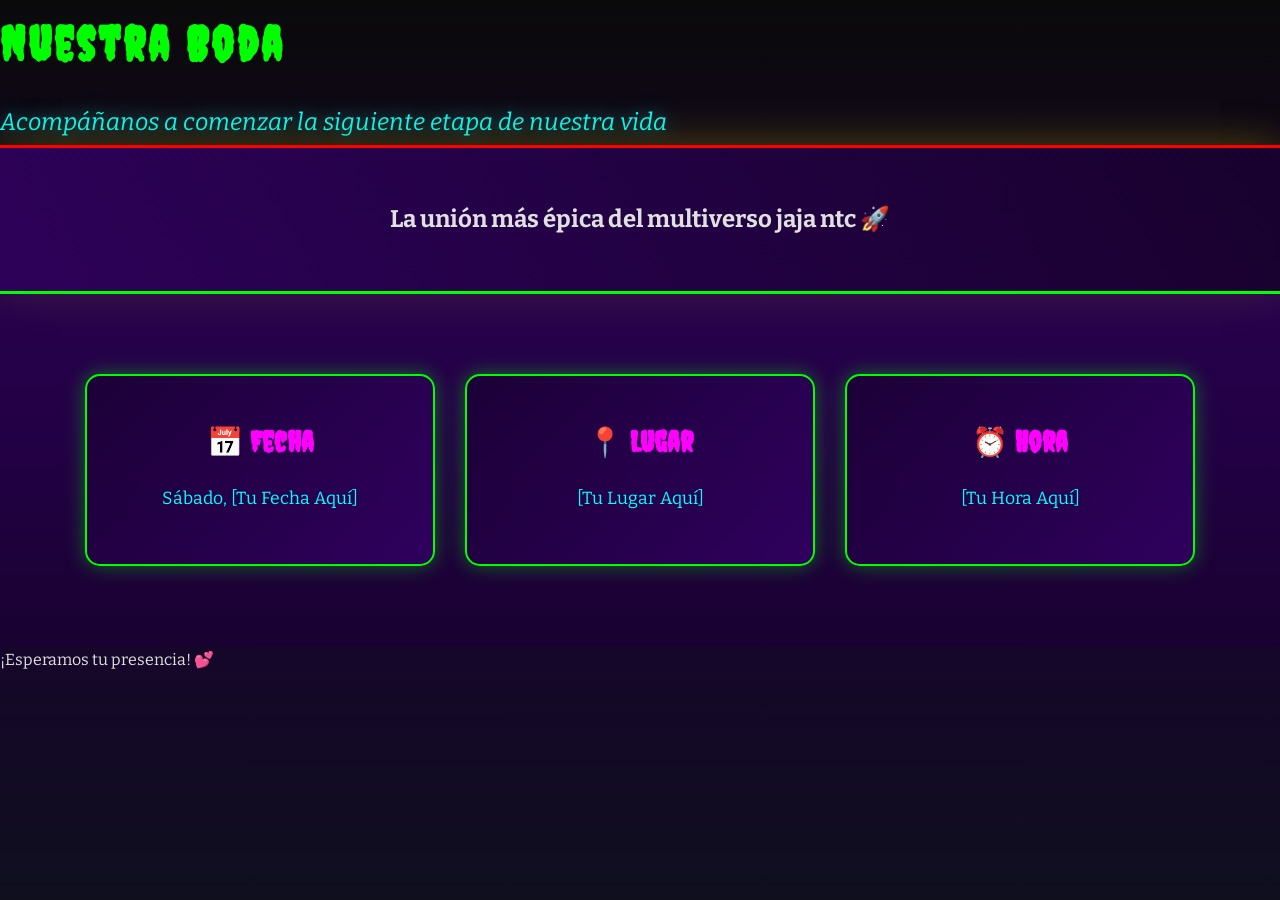
<file: Esquizo/bodorrio.html>
<!DOCTYPE html>
<html lang="es">
<head>
    <meta charset="UTF-8">
    <meta name="viewport" content="width=device-width, initial-scale=1.0">
    <title>Invitación de Boda - Nuestra Historia</title>
    <link rel="stylesheet" href="neon.css">
    <link rel="stylesheet" href="style.css">
    <link rel="stylesheet" href="https://fonts.googleapis.com/css2?family=Lobster&display=swap">
</head>
<body>
    <header>
        <h1 class="titulo-principal">Nuestra Boda</h1>
        <p class="subtitulo">Acompáñanos a comenzar la siguiente etapa de nuestra vida</p>
    </header>

    <nav class="epico">
        <h2><strong>La unión más épica del multiverso jaja ntc 🚀</strong></h2>
    </nav>

    <section class="detalles">
        <div class="detalle-item">
            <h3>📅 Fecha</h3>
            <p>Sábado, [Tu Fecha Aquí]</p>
        </div>
        <div class="detalle-item">
            <h3>📍 Lugar</h3>
            <p>[Tu Lugar Aquí]</p>
        </div>
        <div class="detalle-item">
            <h3>⏰ Hora</h3>
            <p>[Tu Hora Aquí]</p>
        </div>
    </section>

    <footer>
        <p>¡Esperamos tu presencia! 💕</p>
    </footer>
</body>
</html>
</file>
<file: Esquizo/neon.css>
/* Importar la fuente al inicio del archivo CSS */
@import url("https://fonts.googleapis.com/css?family=Sacramento&display=swap");
@import url("https://fonts.googleapis.com/css2?family=Creepster&display=swap");

/* Estilos para el elemento #adorno */
#adorno {
  background: linear-gradient(135deg, #1a0033 0%, #330066 50%, #1a0033 100%);
  font-size: calc(30px + 25vh);
  line-height: calc(20px + 20vh);
  text-shadow: 
    0 0 5px #00ff00,
    0 0 15px #00ff00,
    0 0 20px #00ff00,
    0 0 40px #ff0000,
    0 0 60px #ff0000,
    0 0 10px #00ffff,
    0 0 98px #ff0000,
    0 0 150px #00ff00;
  color: #00ff00;
  font-family: "Sacramento", "Creepster", cursive;
  text-align: center;
  animation: blink 12s infinite, glow 3s ease-in-out infinite;
  -webkit-animation: blink 12s infinite, glow 3s ease-in-out infinite;
  filter: drop-shadow(0 0 20px #00ff00);
}

/* Keyframes para la animación de parpadeo */
@-webkit-keyframes blink {
  20%, 24%, 55% {
    color: #1a0033;
    text-shadow: none;
    filter: drop-shadow(0 0 0px #00ff00);
  }

  0%, 19%, 21%, 23%, 25%, 54%, 56%, 100% {
    text-shadow: 
      0 0 5px #00ff00,
      0 0 15px #00ff00,
      0 0 20px #00ff00,
      0 0 40px #ff0000,
      0 0 60px #ff0000,
      0 0 10px #00ffff,
      0 0 98px #ff0000,
      0 0 150px #00ff00;
    color: #00ff00;
    filter: drop-shadow(0 0 20px #00ff00);
  }
}

@keyframes blink {
  20%, 24%, 55% {
    color: #1a0033;
    text-shadow: none;
    filter: drop-shadow(0 0 0px #00ff00);
  }

  0%, 19%, 21%, 23%, 25%, 54%, 56%, 100% {
    text-shadow: 
      0 0 5px #00ff00,
      0 0 15px #00ff00,
      0 0 20px #00ff00,
      0 0 40px #ff0000,
      0 0 60px #ff0000,
      0 0 10px #00ffff,
      0 0 98px #ff0000,
      0 0 150px #00ff00;
    color: #00ff00;
    filter: drop-shadow(0 0 20px #00ff00);
  }
}

@keyframes glow {
  0%, 100% {
    filter: drop-shadow(0 0 20px #00ff00) drop-shadow(0 0 30px #ff0000);
  }
  50% {
    filter: drop-shadow(0 0 40px #00ff00) drop-shadow(0 0 50px #ff0000) drop-shadow(0 0 20px #00ffff);
  }
}
</file>
<file: Esquizo/style.css>
@import url("https://fonts.googleapis.com/css2?family=Creepster&family=Bitter:wght@400;700&display=swap");

#entry-overlay {
    position: fixed;
    top: 0;
    left: 0;
    width: 100%;
    height: 100%;
    background: radial-gradient(ellipse at center, #1a0000 0%, #0a0a0a 50%, #000 100%);
    z-index: 10000;
    display: flex;
    align-items: center;
    justify-content: center;
    transition: opacity 0.8s ease, visibility 0.8s ease;
}

#entry-overlay.hidden {
    opacity: 0;
    visibility: hidden;
    pointer-events: none;
}

.entry-content {
    text-align: center;
    padding: 40px;
    max-width: 600px;
    position: relative;
}

.entry-title {
    font-family: "Creepster", cursive;
    font-size: clamp(2.5rem, 8vw, 4.5rem);
    color: #ff3300;
    text-shadow: 
        0 0 20px #ff3300,
        0 0 40px #ff6600,
        0 0 80px #ff0000,
        0 0 120px #ff8800;
    margin-bottom: 20px;
    animation: titlePulse 2s ease-in-out infinite;
}

@keyframes titlePulse {
    0%, 100% { transform: scale(1); }
    50% { transform: scale(1.02); }
}

.entry-subtitle {
    font-size: clamp(1rem, 3vw, 1.4rem);
    color: #ffa500;
    text-shadow: 0 0 10px rgba(255, 165, 0, 0.5);
    margin-bottom: 40px;
    line-height: 1.6;
}

.entry-fire {
    width: 150px;
    height: 150px;
    margin: 0 auto 40px;
    background: radial-gradient(circle at 50% 70%, #ff6600 0%, #ff3300 30%, #ff0000 50%, transparent 70%);
    border-radius: 50%;
    animation: fireGlow 1.5s ease-in-out infinite alternate;
    filter: blur(2px);
}

@keyframes fireGlow {
    0% { transform: scale(1); opacity: 0.8; }
    100% { transform: scale(1.2); opacity: 1; }
}

.entry-btn {
    background: linear-gradient(135deg, #ff3300 0%, #ff6600 50%, #ff3300 100%);
    background-size: 200% 100%;
    color: white;
    border: none;
    padding: 18px 45px;
    font-size: 1.3rem;
    font-family: "Creepster", cursive;
    letter-spacing: 3px;
    border-radius: 50px;
    cursor: pointer;
    display: inline-flex;
    align-items: center;
    gap: 12px;
    transition: all 0.4s cubic-bezier(0.175, 0.885, 0.32, 1.275);
    box-shadow: 
        0 0 30px rgba(255, 100, 0, 0.6),
        0 0 60px rgba(255, 50, 0, 0.4);
    animation: btnPulse 2s ease-in-out infinite;
}

@keyframes btnPulse {
    0%, 100% { box-shadow: 0 0 30px rgba(255, 100, 0, 0.6), 0 0 60px rgba(255, 50, 0, 0.4); }
    50% { box-shadow: 0 0 50px rgba(255, 100, 0, 0.8), 0 0 100px rgba(255, 50, 0, 0.6); }
}

.entry-btn:hover {
    transform: scale(1.08);
    background-position: 100% 0;
}

.entry-btn:active {
    transform: scale(0.98);
}

.btn-icon {
    width: 24px;
    height: 24px;
    transition: transform 0.3s ease;
}

.entry-btn:hover .btn-icon {
    transform: translateX(5px);
}

.entry-music-hint {
    margin-top: 30px;
    font-size: 0.9rem;
    color: #888;
    display: flex;
    align-items: center;
    justify-content: center;
    gap: 8px;
}

@media (max-width: 600px) {
    .entry-content {
        padding: 30px 20px;
    }
    
    .entry-btn {
        padding: 15px 35px;
        font-size: 1.1rem;
    }
}

* {
    margin: 0;
    padding: 0;
    box-sizing: border-box;
}

html {
    scroll-behavior: smooth;
}

body {
    font-family: "Bitter", serif;
    background: linear-gradient(180deg, #0a0a0a 0%, #1a0033 50%, #0f0f1e 100%);
    background-attachment: fixed;
    color: #e0e0e0;
    line-height: 1.8;
    position: relative;
    overflow-x: hidden;
}

.particles {
    position: fixed;
    top: 0;
    left: 0;
    width: 100%;
    height: 100%;
    pointer-events: none;
    z-index: -1;
    overflow: hidden;
}

.particle {
    position: absolute;
    border-radius: 50%;
    animation: spark-rise linear infinite;
    opacity: 0.9;
}

.particle.red { background: radial-gradient(circle, #ff3300, #ff6600); }
.particle.orange { background: radial-gradient(circle, #ff8800, #ffaa00); }
.particle.yellow { background: radial-gradient(circle, #ffdd00, #ffee66); }
.particle.white { background: radial-gradient(circle, #ffffff, #ffeecc); }

@keyframes spark-rise {
    0% {
        transform: translateY(0) translateX(0) scale(1);
        opacity: 0;
    }
    10% {
        opacity: 1;
    }
    90% {
        opacity: 1;
    }
    100% {
        transform: translateY(-100vh) translateX(var(--drift)) scale(0.3);
        opacity: 0;
    }
}

.header-epico {
    text-align: center;
    padding: 80px 20px;
    background: transparent;
    border-bottom: 3px solid #00ff00;
    box-shadow: 
        0 0 30px rgba(0, 255, 0, 0.3),
        0 0 60px rgba(255, 0, 0, 0.2),
        inset 0 0 30px rgba(0, 255, 0, 0.1);
    position: relative;
    z-index: 2;
}

.header-content {
    position: relative;
    z-index: 2;
}

.titulo-principal {
    font-family: "Creepster", cursive;
    font-size: clamp(2rem, 6vw, 3rem);
    font-weight: bold;
    margin-bottom: 15px;
    color: #00ff00;
    letter-spacing: 3px;
    animation: titleGlow 2s ease-in-out infinite, float 3s ease-in-out infinite;
}

@keyframes titleGlow {
    0%, 100% { text-shadow: 0 0 10px #00ff00, 0 0 20px #00ff00; }
    50% { text-shadow: 0 0 20px #00ff00, 0 0 40px #00ff00, 0 0 60px #00ff00; }
}

@keyframes float {
    0%, 100% { transform: translateY(0); }
    50% { transform: translateY(-10px); }
}

.subtitulo {
    font-size: clamp(1.1rem, 3vw, 1.5rem);
    font-style: italic;
    color: #00ffff;
    text-shadow: 0 0 20px rgba(0, 255, 255, 0.6);
    animation: fadeInUp 1.5s ease;
}

@keyframes fadeInUp {
    from { opacity: 0; transform: translateY(20px); }
    to { opacity: 1; transform: translateY(0); }
}

.animated-line {
    height: 3px;
    width: 200px;
    background: linear-gradient(90deg, transparent, #ff00ff, transparent);
    margin: 30px auto 0;
    animation: lineGrow 2s ease-in-out infinite;
}

@keyframes lineGrow {
    0%, 100% { width: 100px; }
    50% { width: 250px; }
}

.neon-section {
    background: linear-gradient(135deg, #1a0033 0%, #330066 50%, #1a0033 100%);
    padding: 60px 20px;
    position: relative;
    z-index: 2;
}

.neon-glow {
    position: absolute;
    top: 50%;
    left: 50%;
    transform: translate(-50%, -50%);
    width: 300px;
    height: 300px;
    background: radial-gradient(circle, rgba(0, 255, 0, 0.2), transparent);
    filter: blur(40px);
    animation: glowPulse 3s ease-in-out infinite;
}

@keyframes glowPulse {
    0%, 100% { transform: translate(-50%, -50%) scale(1); }
    50% { transform: translate(-50%, -50%) scale(1.3); }
}

.neon-text {
    font-family: "Creepster", cursive;
    font-size: clamp(2rem, 6vw, 4rem);
    color: #00ff00;
    text-shadow: 
        0 0 10px #00ff00,
        0 0 20px #00ff00,
        0 0 40px #ff0000,
        0 0 80px #00ffff,
        0 0 150px #ff00ff;
    animation: neonFlicker 0.15s infinite;
}

@keyframes neonFlicker {
    0%, 18%, 22%, 25%, 54%, 56%, 100% { text-shadow: 
        0 0 10px #00ff00,
        0 0 20px #00ff00,
        0 0 40px #ff0000,
        0 0 80px #00ffff,
        0 0 150px #ff00ff;
    }
    20%, 24%, 55% { text-shadow: none; }
}

.epico {
    text-align: center;
    padding: 50px 20px;
    background: linear-gradient(90deg, rgba(51, 0, 102, 0.8), rgba(26, 0, 51, 0.8));
    border-top: 3px solid #ff0000;
    border-bottom: 3px solid #00ff00;
    box-shadow: 
        0 0 40px rgba(255, 0, 0, 0.3),
        0 0 40px rgba(0, 255, 0, 0.3);
    position: relative;
    z-index: 2;
}

.epico-background {
    position: absolute;
    top: 0;
    left: 0;
    width: 100%;
    height: 100%;
    background: 
        linear-gradient(45deg, transparent 30%, rgba(255, 0, 0, 0.1) 50%, transparent 70%),
        linear-gradient(-45deg, transparent 30%, rgba(0, 255, 255, 0.1) 50%, transparent 70%);
    background-size: 200% 200%;
    animation: epicShift 3s ease-in-out infinite;
    pointer-events: none;
}

@keyframes epicShift {
    0%, 100% { background-position: 0% 0%; }
    50% { background-position: 100% 100%; }
}

.epic-title {
    font-family: "Creepster", cursive;
    font-size: clamp(1.5rem, 4vw, 2.5rem);
    color: #ff00ff;
    text-shadow: 
        0 0 20px #ff00ff,
        0 0 40px #ff0000,
        0 0 60px #00ff00;
    animation: epicPulse 1.5s ease-in-out infinite;
}

@keyframes epicPulse {
    0%, 100% { transform: scale(1); }
    50% { transform: scale(1.03); }
}

.epic-subtitle {
    font-size: clamp(1rem, 2.5vw, 1.3rem);
    color: #00ffff;
    text-shadow: 0 0 15px rgba(0, 255, 255, 0.7);
}

.detalles {
    display: flex;
    justify-content: center;
    flex-wrap: wrap;
    padding: 80px 20px;
    background: linear-gradient(180deg, rgba(51, 0, 102, 0.6), rgba(26, 0, 51, 0.8));
    position: relative;
    z-index: 2;
    gap: 30px;
}

.detalle-item {
    text-align: center;
    flex: 1;
    min-width: 280px;
    max-width: 350px;
    padding: 40px 30px;
    background: linear-gradient(135deg, rgba(26, 0, 51, 0.8), rgba(51, 0, 102, 0.8));
    border: 2px solid #00ff00;
    border-radius: 15px;
    box-shadow: 0 0 20px rgba(0, 255, 0, 0.4);
    transition: all 0.4s cubic-bezier(0.175, 0.885, 0.32, 1.275);
    position: relative;
    overflow: hidden;
}

.detalle-item::before {
    content: '';
    position: absolute;
    top: -50%;
    left: -50%;
    width: 200%;
    height: 200%;
    background: radial-gradient(circle, rgba(0, 255, 0, 0.3), transparent);
    opacity: 0;
    transition: opacity 0.4s ease;
}

.detalle-item:hover {
    transform: translateY(-15px) scale(1.05);
    box-shadow: 
        0 0 50px rgba(0, 255, 0, 0.6),
        0 0 30px rgba(255, 0, 0, 0.4);
    border-color: #ff00ff;
}

.detalle-item:hover::before {
    opacity: 1;
}

.detalle-item h3 {
    font-family: "Creepster", cursive;
    font-size: clamp(1.4rem, 4vw, 1.8rem);
    color: #ff00ff;
    margin-bottom: 15px;
}

.detalle-item p {
    font-size: 1.1rem;
    color: #00ffff;
    margin: 10px 0;
}

.small-text {
    font-size: 0.9rem;
    color: #ffa500;
    font-style: italic;
}

.padrinos-section {
    padding: 80px 20px;
    background: linear-gradient(135deg, rgba(51, 0, 102, 0.4), rgba(26, 0, 51, 0.6));
    position: relative;
    z-index: 2;
    text-align: center;
}

.padrinos-header {
    margin-bottom: 60px;
}

.padrinos-title {
    font-family: "Creepster", cursive;
    font-size: clamp(2rem, 5vw, 2.8rem);
    color: #00ff00;
    text-shadow: 0 0 20px #00ff00, 0 0 40px #ff0000;
}

.padrinos-subtitle {
    font-size: 1.1rem;
    color: #00ffff;
}

.padrinos-container {
    display: grid;
    grid-template-columns: repeat(auto-fit, minmax(250px, 1fr));
    gap: 40px;
    max-width: 900px;
    margin: 0 auto;
}

.padrino-card {
    padding: 40px 30px;
    background: linear-gradient(135deg, rgba(26, 0, 51, 0.7), rgba(51, 0, 102, 0.7));
    border: 2px solid #ff00ff;
    border-radius: 15px;
    transition: all 0.4s ease;
}

.padrino-card:hover {
    transform: translateY(-20px);
    box-shadow: 0 0 40px rgba(255, 0, 255, 0.6);
    border-color: #00ff00;
}

.padrino-icon {
    font-size: 4rem;
    margin-bottom: 15px;
    display: inline-block;
    animation: bounce 2s ease-in-out infinite;
}

@keyframes bounce {
    0%, 100% { transform: translateY(0); }
    50% { transform: translateY(-20px); }
}

.padrino-card h4 {
    font-family: "Creepster", cursive;
    font-size: 1.4rem;
    color: #ff00ff;
    margin-bottom: 10px;
}

.padrino-card p {
    font-size: 1rem;
    color: #00ffff;
}

.moments-section {
    padding: 80px 20px;
    background: linear-gradient(180deg, rgba(51, 0, 102, 0.6), rgba(26, 0, 51, 0.8));
    position: relative;
    z-index: 2;
    text-align: center;
}

.moments-title {
    font-family: "Creepster", cursive;
    font-size: clamp(2rem, 5vw, 2.8rem);
    color: #00ff00;
    text-shadow: 0 0 20px #00ff00, 0 0 40px #ff0000;
    margin-bottom: 60px;
}

.moments-grid {
    display: flex;
    justify-content: center;
    align-items: center;
    position: relative;
    max-width: 600px;
    margin: 0 auto;
}

.moment-card {
    display: none;
    position: relative;
    overflow: hidden;
    border-radius: 20px;
    background: linear-gradient(135deg, rgba(26, 0, 51, 0.9), rgba(51, 0, 102, 0.9));
    border: 4px solid transparent;
    box-shadow: 0 0 30px rgba(255, 100, 0, 0.4);
    transition: all 0.5s ease;
    width: 100%;
    max-width: 650px;
    min-height: 500px;
    margin: 0 auto;
}

.moment-card.active {
    display: block;
}

.moment-card img {
    width: 100%;
    height: 100%;
    object-fit: cover;
    border-radius: 16px;
    transition: transform 0.5s ease, filter 0.5s ease;
}

.moment-card:hover {
    border-image: linear-gradient(45deg, #ff6600, #ff0000, #ffaa00) 1;
    box-shadow: 0 0 60px rgba(255, 100, 0, 0.7), 0 0 120px rgba(255, 50, 0, 0.5);
    transform: translateY(-15px) scale(1.03);
}

.moment-card:hover img {
    transform: scale(1.08);
    filter: brightness(1.2) saturate(1.3);
}

.moment-overlay {
    position: absolute;
    bottom: 0;
    left: 0;
    right: 0;
    background: linear-gradient(to top, rgba(0, 0, 0, 0.9), transparent);
    color: white;
    padding: 20px;
    text-align: center;
    border-radius: 0 0 12px 12px;
}

.moment-overlay h4 {
    font-family: "Creepster", cursive;
    font-size: 1.5rem;
    color: #ff00ff;
    margin-bottom: 10px;
}

.moment-overlay p {
    font-size: 1rem;
    color: #00ffff;
}

.carousel-controls {
    text-align: center;
    margin-bottom: 20px;
}

.carousel-btn {
    background: linear-gradient(135deg, #00ff00, #ff0000);
    color: white;
    border: none;
    padding: 10px 20px;
    margin: 0 10px;
    border-radius: 5px;
    cursor: pointer;
    font-size: 1rem;
    transition: all 0.3s ease;
}

.carousel-btn:hover {
    transform: scale(1.1);
    box-shadow: 0 0 20px rgba(0, 255, 0, 0.5);
}

.dresscode-section {
    padding: 60px 20px;
    background: linear-gradient(135deg, rgba(51, 0, 102, 0.5), rgba(26, 0, 51, 0.7));
    border: 2px dashed #ff00ff;
    margin: 40px 20px;
    border-radius: 10px;
    position: relative;
    z-index: 2;
    text-align: center;
}

.dresscode-section h3 {
    font-family: "Creepster", cursive;
    font-size: clamp(1.5rem, 4vw, 2.2rem);
    color: #ff00ff;
    margin-bottom: 30px;
}

.dresscode-content p {
    font-size: 1.1rem;
    color: #00ffff;
    margin: 15px 0;
}

.dresscode-content p strong {
    color: #ff00ff;
}

.rsvp-section {
    padding: 60px 20px;
    background: linear-gradient(135deg, rgba(26, 0, 51, 0.8), rgba(51, 0, 102, 0.8));
    border: 2px solid #00ff00;
    margin: 40px 20px;
    border-radius: 10px;
    position: relative;
    z-index: 2;
    text-align: center;
    max-width: 600px;
    margin-left: auto;
    margin-right: auto;
}

.rsvp-section h3 {
    font-family: "Creepster", cursive;
    font-size: clamp(1.5rem, 4vw, 2.2rem);
    color: #00ff00;
    margin-bottom: 30px;
}

.rsvp-form {
    display: flex;
    flex-direction: column;
    gap: 20px;
    max-width: 400px;
    margin: 0 auto;
}

.form-group {
    text-align: left;
}

.form-group label {
    display: block;
    font-size: 1rem;
    color: #00ffff;
    margin-bottom: 8px;
}

.form-group input,
.form-group select,
.form-group textarea {
    width: 100%;
    padding: 12px 16px;
    background: rgba(0, 0, 0, 0.5);
    border: 2px solid #ff00ff;
    border-radius: 8px;
    color: #e0e0e0;
    font-size: 1rem;
    font-family: inherit;
    transition: all 0.3s ease;
}

.form-group input:focus,
.form-group select:focus,
.form-group textarea:focus {
    outline: none;
    border-color: #00ff00;
    box-shadow: 0 0 15px rgba(0, 255, 0, 0.3);
}

.form-group textarea {
    min-height: 100px;
    resize: vertical;
}

.rsvp-btn {
    background: linear-gradient(135deg, #ff00ff, #00ff00);
    color: white;
    border: none;
    padding: 15px 30px;
    border-radius: 8px;
    cursor: pointer;
    font-size: 1.1rem;
    font-family: "Creepster", cursive;
    letter-spacing: 2px;
    transition: all 0.3s ease;
}

.rsvp-btn:hover {
    transform: scale(1.05);
    box-shadow: 0 0 30px rgba(255, 0, 255, 0.5);
}

.rsvp-message {
    margin-top: 20px;
    padding: 15px;
    border-radius: 8px;
    display: none;
}

.rsvp-message.success {
    display: block;
    background: rgba(0, 255, 0, 0.2);
    border: 1px solid #00ff00;
    color: #00ff00;
}

.footer-epico {
    text-align: center;
    padding: 60px 20px;
    background: linear-gradient(135deg, #1a0033 0%, #330066 50%, #1a0033 100%);
    border-top: 3px solid #00ff00;
    box-shadow: 0 0 30px rgba(0, 255, 0, 0.3);
    position: relative;
    z-index: 2;
}

.footer-glow {
    position: absolute;
    top: 0;
    left: 50%;
    transform: translateX(-50%);
    width: 400px;
    height: 200px;
    background: radial-gradient(circle, rgba(0, 255, 0, 0.1), transparent);
    filter: blur(50px);
    animation: footerGlow 3s ease-in-out infinite;
}

@keyframes footerGlow {
    0%, 100% { opacity: 0.5; }
    50% { opacity: 1; }
}

.footer-quote {
    font-family: "Creepster", cursive;
    font-size: clamp(1.4rem, 4vw, 1.8rem);
    color: #00ff00;
    text-shadow: 0 0 20px #00ff00, 0 0 40px #ff0000;
    margin-bottom: 20px;
}

.footer-citation {
    font-size: 1.1rem;
    color: #ff00ff;
    margin-bottom: 30px;
    font-style: italic;
}

.footer-separator {
    height: 2px;
    width: 200px;
    background: linear-gradient(90deg, transparent, #00ffff, transparent);
    margin: 30px auto;
}

.footer-contact {
    font-size: 1rem;
    color: #00ffff;
}

.glitch {
    position: relative;
    display: inline-block;
}

.glitch:hover::before,
.glitch:hover::after {
    content: attr(data-text);
    position: absolute;
    left: 0;
    top: 0;
    width: 100%;
    height: 100%;
}

.glitch:hover::before {
    animation: glitch-anim 0.3s infinite;
    color: #ff00ff;
    z-index: -1;
    text-shadow: -2px 0 #ff00ff;
    clip-path: polygon(0 0, 100% 0, 100% 33%, 0 33%);
}

.glitch:hover::after {
    animation: glitch-anim 0.3s reverse infinite;
    color: #00ffff;
    z-index: -2;
    text-shadow: 2px 0 #00ffff;
    clip-path: polygon(0 67%, 100% 67%, 100% 100%, 0 100%);
}

@keyframes glitch-anim {
    0% { clip-path: polygon(0 0, 100% 0, 100% 33%, 0 33%); }
    20% { clip-path: polygon(0 33%, 100% 33%, 100% 67%, 0 67%); }
    100% { clip-path: polygon(0 67%, 100% 67%, 100% 100%, 0 100%); }
}

.scroll-animation,
.fade-in-section {
    opacity: 0;
    transform: translateY(30px);
    transition: all 0.8s cubic-bezier(0.34, 1.56, 0.64, 1);
}

.scroll-animation.visible,
.fade-in-section.visible {
    opacity: 1;
    transform: translateY(0);
}

.main-nav {
    position: sticky;
    top: 0;
    z-index: 999;
    background: rgba(0, 0, 0, 0.9);
    border-bottom: 1px solid rgba(0, 255, 0, 0.5);
    backdrop-filter: blur(10px);
}

.main-nav ul {
    display: flex;
    justify-content: center;
    gap: 12px;
    padding: 12px 16px;
    list-style: none;
    flex-wrap: wrap;
}

.main-nav a {
    color: #fff;
    text-decoration: none;
    padding: 8px 16px;
    font-weight: 600;
    border-radius: 5px;
    transition: all 0.2s ease;
}

.main-nav a:hover {
    color: #00ff00;
    background: rgba(0, 255, 0, 0.1);
}

.back-to-top {
    position: fixed;
    right: 18px;
    bottom: 18px;
    width: 44px;
    height: 44px;
    border-radius: 50%;
    border: none;
    background: linear-gradient(135deg, #00ff00, #ff00ff);
    color: #fff;
    font-size: 1rem;
    cursor: pointer;
    box-shadow: 0 0 16px rgba(0, 255, 255, 0.3);
    z-index: 1000;
    opacity: 0;
    visibility: hidden;
    transition: all 0.3s ease;
}

.back-to-top.visible {
    opacity: 1;
    visibility: visible;
}

.countdown {
    margin-top: 18px;
    font-weight: bold;
    color: #e8ff00;
    text-shadow: 0 0 8px rgba(255, 0, 255, 0.8);
}

.countdown-wrapper {
    display: flex;
    flex-direction: column;
    align-items: center;
    gap: 10px;
}

.countdown-label {
    font-size: 0.9rem;
    color: #ff6600;
    text-transform: uppercase;
    letter-spacing: 2px;
    text-shadow: 0 0 10px rgba(255, 100, 0, 0.5);
}

.countdown-numbers {
    display: flex;
    align-items: center;
    gap: 8px;
    font-family: "Bitter", serif;
}

.countdown-unit {
    display: flex;
    flex-direction: column;
    align-items: center;
    background: rgba(0, 0, 0, 0.6);
    padding: 8px 14px;
    border-radius: 10px;
    border: 2px solid rgba(255, 100, 0, 0.5);
    min-width: 55px;
    transition: all 0.3s ease;
}

.countdown-unit:hover {
    border-color: #ff6600;
    transform: scale(1.1);
    box-shadow: 0 0 20px rgba(255, 100, 0, 0.4);
}

.countdown-unit strong {
    font-size: 1.5rem;
    color: #ffdd00;
    text-shadow: 0 0 10px rgba(255, 220, 0, 0.8);
    font-family: "Creepster", cursive;
}

.countdown-unit small {
    font-size: 0.65rem;
    color: #ffa500;
    text-transform: uppercase;
    letter-spacing: 1px;
}

.countdown-sep {
    font-size: 1.5rem;
    color: #ff6600;
    text-shadow: 0 0 15px rgba(255, 100, 0, 0.8);
    animation: sepPulse 1s ease-in-out infinite;
}

@keyframes sepPulse {
    0%, 100% { opacity: 1; }
    50% { opacity: 0.3; }
}

.countdown-active {
    font-family: "Creepster", cursive;
    font-size: 1.5rem;
    color: #ff3300;
    text-shadow: 0 0 20px #ff3300, 0 0 40px #ff6600;
    animation: activePulse 0.5s ease-in-out infinite;
}

@keyframes activePulse {
    0%, 100% { transform: scale(1); }
    50% { transform: scale(1.1); }
}

.music-btn {
    background: linear-gradient(135deg, #1a1a2e, #16213e);
    color: #e0e0e0;
    border: 2px solid #ff00ff;
    padding: 12px 24px;
    border-radius: 50px;
    cursor: pointer;
    font-size: 0.95rem;
    font-weight: 600;
    letter-spacing: 1px;
    transition: all 0.4s cubic-bezier(0.175, 0.885, 0.32, 1.275);
    margin-top: 20px;
    position: relative;
    overflow: hidden;
}

.music-btn::before {
    content: '';
    position: absolute;
    top: 50%;
    left: 50%;
    width: 0;
    height: 0;
    background: radial-gradient(circle, rgba(255, 0, 255, 0.3), transparent);
    transform: translate(-50%, -50%);
    transition: width 0.6s ease, height 0.6s ease;
    border-radius: 50%;
}

.music-btn:hover::before {
    width: 300px;
    height: 300px;
}

.music-btn:hover {
    transform: scale(1.05);
    border-color: #00ff00;
    box-shadow: 0 0 25px rgba(255, 0, 255, 0.5);
}

.music-btn.playing {
    border-color: #00ff00;
    box-shadow: 0 0 20px rgba(0, 255, 0, 0.4);
    animation: musicPulse 2s ease-in-out infinite;
}

.music-btn.playing::after {
    content: '';
    position: absolute;
    top: -2px;
    left: -2px;
    right: -2px;
    bottom: -2px;
    border-radius: 50px;
    background: linear-gradient(90deg, #00ff00, #ff00ff, #00ffff, #ff00ff, #00ff00);
    background-size: 300% 100%;
    z-index: -1;
    animation: gradientMove 3s linear infinite;
}

@keyframes musicPulse {
    0%, 100% { box-shadow: 0 0 20px rgba(0, 255, 0, 0.4); }
    50% { box-shadow: 0 0 35px rgba(0, 255, 0, 0.6); }
}

@keyframes gradientMove {
    0% { background-position: 0% 50%; }
    100% { background-position: 300% 50%; }
}

.music-btn:active {
    transform: scale(0.95);
}

.imagen-boda {
    max-width: 65%;
    height: auto;
    display: block;
    margin: 30px auto;
    border-radius: 20px;
    box-shadow: 
        0 0 30px rgba(255, 80, 0, 0.9),
        0 0 60px rgba(255, 150, 0, 0.7),
        0 0 90px rgba(255, 50, 0, 0.5);
    filter: brightness(1.15) contrast(1.2);
    transition: all 0.4s ease;
}

.imagen-boda:hover {
    box-shadow: 
        0 0 40px rgba(255, 100, 0, 1),
        0 0 80px rgba(255, 180, 0, 0.8),
        0 0 120px rgba(255, 60, 0, 0.7);
    transform: scale(1.03);
}

@media (max-width: 768px) {
    .imagen-boda {
        max-width: 90%;
    }
    
    .main-nav ul {
        gap: 8px;
        padding: 8px;
    }
    
    .back-to-top {
        width: 40px;
        height: 40px;
        right: 14px;
        bottom: 14px;
    }
    
    .countdown {
        font-size: 0.9rem;
    }
    
    .moments-grid {
        max-width: 100%;
    }
    
    .moment-card {
        max-width: 90%;
        min-height: 350px;
    }
}

@media (max-width: 480px) {
    .titulo-principal {
        font-size: 1.5rem;
        letter-spacing: 1px;
    }
    
    .padrino-icon {
        font-size: 2.5rem;
    }
    
    .detalle-item {
        min-width: 100%;
    }
    
    .dresscode-section,
    .rsvp-section {
        margin: 20px 10px;
    }
}

/* ==================== RSVP SECTION ==================== */
.rsvp-section {
    position: relative;
    padding: 80px 20px;
    background: linear-gradient(180deg, rgba(51, 0, 102, 0.6), rgba(26, 0, 51, 0.8));
    overflow: hidden;
}

.rsvp-section h3 {
    font-family: "Creepster", cursive;
    font-size: clamp(1.5rem, 4vw, 2.2rem);
    color: #ff6600;
    text-shadow: 0 0 20px rgba(255, 100, 0, 0.8), 0 0 40px rgba(255, 50, 0, 0.5);
    margin-bottom: 30px;
    text-align: center;
    position: relative;
}

.rsvp-section h3::before,
.rsvp-section h3::after {
    content: '🔥';
    position: absolute;
    top: 50%;
    transform: translateY(-50%);
    font-size: 1.5rem;
    animation: flameFloat 2s ease-in-out infinite;
}

.rsvp-section h3::before {
    left: 10%;
}

.rsvp-section h3::after {
    right: 10%;
    animation-delay: 1s;
}

@keyframes flameFloat {
    0%, 100% { transform: translateY(-50%) scale(1); }
    50% { transform: translateY(-60%) scale(1.2); }
}

.rsvp-form-wrapper {
    position: relative;
    max-width: 100%;
    margin: 0 auto;
    padding: 25px;
    background: linear-gradient(145deg, rgba(15, 5, 15, 0.98) 0%, rgba(35, 10, 30, 0.95) 50%, rgba(15, 5, 15, 0.98) 100%);
    border-radius: 25px;
    overflow: hidden;
}

.rsvp-form-wrapper::before {
    content: '';
    position: absolute;
    inset: 0;
    padding: 3px;
    background: linear-gradient(135deg, #ff2200, #ff6600, #ffdd00, #ff6600, #ff2200);
    background-size: 300% 300%;
    border-radius: 25px;
    -webkit-mask: linear-gradient(#fff 0 0) content-box, linear-gradient(#fff 0 0);
    mask: linear-gradient(#fff 0 0) content-box, linear-gradient(#fff 0 0);
    -webkit-mask-composite: xor;
    mask-composite: exclude;
    animation: borderGradient 4s ease infinite;
    pointer-events: none;
}

.rsvp-iframe {
    width: 100%;
    border: none;
    display: block;
    min-height: 720px;
    background: transparent;
    border-radius: 15px;
    position: relative;
    z-index: 1;
}

.rsvp-submit-btn {
    display: block;
    width: 100%;
    max-width: 400px;
    margin: 25px auto 0;
    padding: 20px 40px;
    background: linear-gradient(135deg, #ff3300 0%, #ff6600 50%, #ff3300 100%);
    background-size: 200% 100%;
    color: white;
    border: none;
    border-radius: 60px;
    font-size: 1.3rem;
    font-family: "Creepster", cursive;
    letter-spacing: 3px;
    cursor: pointer;
    box-shadow: 0 0 30px rgba(255, 100, 0, 0.6), 0 5px 20px rgba(0, 0, 0, 0.3);
    transition: all 0.4s cubic-bezier(0.175, 0.885, 0.32, 1.275);
    animation: btnGlow 2s ease-in-out infinite;
    position: relative;
    overflow: hidden;
}

.rsvp-submit-btn::before {
    content: '';
    position: absolute;
    top: 0;
    left: -100%;
    width: 100%;
    height: 100%;
    background: linear-gradient(90deg, transparent, rgba(255, 255, 255, 0.3), transparent);
    transition: left 0.5s ease;
}

@keyframes btnGlow {
    0%, 100% { 
        box-shadow: 0 0 30px rgba(255, 100, 0, 0.6), 0 5px 20px rgba(0, 0, 0, 0.3);
    }
    50% { 
        box-shadow: 0 0 50px rgba(255, 100, 0, 0.9), 0 5px 30px rgba(255, 100, 0, 0.4);
    }
}

.rsvp-submit-btn:hover {
    background-position: 100% 0;
    transform: scale(1.05) translateY(-3px);
    box-shadow: 0 0 60px rgba(255, 100, 0, 0.9), 0 10px 40px rgba(255, 100, 0, 0.4);
}

.rsvp-submit-btn:hover::before {
    left: 100%;
}

.rsvp-submit-btn:active {
    transform: scale(0.98);
}

@media (max-width: 750px) {
    .rsvp-form-wrapper {
        margin: 0 10px;
        padding: 15px;
        border-radius: 20px;
    }
    .rsvp-iframe {
        min-height: 650px;
        border-radius: 12px;
    }
    .rsvp-submit-btn {
        padding: 16px 30px;
        font-size: 1.1rem;
    }
    .rsvp-section h3::before,
    .rsvp-section h3::after {
        display: none;
    }
}

.rsvp-skeleton {
    position: absolute;
    inset: 0;
    padding: 40px;
    display: flex;
    flex-direction: column;
    gap: 24px;
    z-index: 2;
    transition: opacity 0.6s ease;
}

.rsvp-skeleton.hidden {
    opacity: 0;
    visibility: hidden;
    pointer-events: none;
}

.skeleton-field {
    height: 56px;
    background: linear-gradient(90deg, rgba(255, 100, 0, 0.08), rgba(255, 150, 50, 0.15), rgba(255, 100, 0, 0.08));
    background-size: 200% 100%;
    border-radius: 12px;
    animation: skeletonShimmer 1.8s ease-in-out infinite;
    border: 1px solid rgba(255, 100, 0, 0.1);
}

.skeleton-field.short { width: 40%; }
.skeleton-field.tall { height: 140px; }

.skeleton-btn {
    width: 180px;
    height: 52px;
    background: linear-gradient(90deg, rgba(255, 100, 0, 0.15), rgba(255, 150, 50, 0.25), rgba(255, 100, 0, 0.15));
    background-size: 200% 100%;
    border-radius: 26px;
    animation: skeletonShimmer 1.8s ease-in-out infinite;
    margin-top: 16px;
}

@keyframes skeletonShimmer {
    0% { background-position: 200% 0; }
    100% { background-position: -200% 0; }
}

.rsvp-iframe {
    width: 100%;
    border: none;
    display: block;
    min-height: 800px;
    background: transparent;
}

@media (min-width: 640px) { 
    .rsvp-iframe { width: 640px; margin: 0 auto; } 
}

.form-group select {
    cursor: pointer;
    appearance: none;
    background-image: url("data:image/svg+xml,%3Csvg xmlns='http://www.w3.org/2000/svg' width='24' height='24' viewBox='0 0 24 24' fill='none' stroke='%23ff6600' stroke-width='2'%3E%3Cpolyline points='6,9 12,15 18,9'%3E%3C/polyline%3E%3C/svg%3E");
    background-repeat: no-repeat;
    background-position: right 15px center;
    background-size: 18px;
    padding-right: 45px;
}

.form-group select option {
    background: #1a0a2e;
    color: #e0e0e0;
    padding: 10px;
}

.form-group textarea {
    min-height: 120px;
    resize: vertical;
}

#grupo-comensales {
    display: none;
    animation: fadeIn 0.3s ease;
}

@keyframes fadeIn {
    from { opacity: 0; transform: translateY(-10px); }
    to { opacity: 1; transform: translateY(0); }
}

.rsvp-btn {
    position: relative;
    width: 100%;
    padding: 18px 30px;
    margin-top: 10px;
    background: linear-gradient(135deg, #ff3300, #ff6600);
    color: white;
    border: none;
    border-radius: 50px;
    font-size: 1.2rem;
    font-family: "Creepster", cursive;
    letter-spacing: 3px;
    cursor: pointer;
    overflow: hidden;
    transition: all 0.4s ease;
    box-shadow: 0 0 30px rgba(255, 100, 0, 0.4);
}

.rsvp-btn::before {
    content: '';
    position: absolute;
    top: 0;
    left: -100%;
    width: 100%;
    height: 100%;
    background: linear-gradient(90deg, transparent, rgba(255, 255, 255, 0.3), transparent);
    transition: left 0.5s ease;
}

.rsvp-btn:hover {
    transform: translateY(-3px);
    box-shadow: 0 0 50px rgba(255, 100, 0, 0.6);
}

.rsvp-btn:hover::before {
    left: 100%;
}

.rsvp-btn:active {
    transform: translateY(0) scale(0.98);
}

.rsvp-message {
    margin-top: 25px;
    padding: 20px;
    border-radius: 12px;
    text-align: center;
    font-size: 1rem;
    display: none;
    animation: fadeIn 0.4s ease;
}

.rsvp-message.success {
    display: block;
    background: rgba(255, 100, 0, 0.15);
    border: 1px solid rgba(255, 100, 0, 0.4);
    color: #ffaa77;
    text-shadow: 0 0 10px rgba(255, 100, 0, 0.3);
}

@media (max-width: 768px) {
    .rsvp-form-wrapper {
        padding: 40px 25px;
        margin: 0 15px;
    }
    
    .rsvp-form {
        gap: 22px;
    }
    
    .form-group input,
    .form-group select,
    .form-group textarea {
        padding: 14px 16px;
    }
    
    .rsvp-btn {
        padding: 16px 25px;
        font-size: 1.1rem;
    }
}

@media (max-width: 480px) {
    .rsvp-form-wrapper {
        padding: 30px 20px;
    }
    
    .form-group label {
        font-size: 0.95rem;
    }
}

/* ==================== SUCCESS OVERLAY ==================== */
.rsvp-success-overlay {
    position: fixed;
    inset: 0;
    background: radial-gradient(ellipse at center, rgba(30, 0, 15, 0.98), rgba(10, 5, 20, 0.99), #000);
    z-index: 10001;
    display: flex;
    align-items: center;
    justify-content: center;
    opacity: 0;
    visibility: hidden;
    transition: all 0.6s ease;
}

.rsvp-success-overlay.visible {
    opacity: 1;
    visibility: visible;
}

.success-container {
    position: relative;
    text-align: center;
    padding: 60px 40px;
    max-width: 600px;
    z-index: 2;
}

.success-glow {
    position: absolute;
    top: 50%;
    left: 50%;
    transform: translate(-50%, -50%);
    width: 500px;
    height: 500px;
    background: radial-gradient(circle, rgba(255, 150, 50, 0.15), transparent 70%);
    animation: glowPulse 3s ease-in-out infinite;
    pointer-events: none;
}

@keyframes glowPulse {
    0%, 100% { transform: translate(-50%, -50%) scale(1); opacity: 0.5; }
    50% { transform: translate(-50%, -50%) scale(1.3); opacity: 1; }
}

.success-rings { position: absolute; top: 50%; left: 50%; transform: translate(-50%, -50%); width: 400px; height: 400px; pointer-events: none; }

.ring {
    position: absolute;
    top: 50%;
    left: 50%;
    transform: translate(-50%, -50%);
    border: 2px solid rgba(255, 100, 0, 0.3);
    border-radius: 50%;
    animation: ringExpand 3s ease-out infinite;
}

.ring-1 { width: 100px; height: 100px; animation-delay: 0s; }
.ring-2 { width: 200px; height: 200px; animation-delay: 0.5s; }
.ring-3 { width: 300px; height: 300px; animation-delay: 1s; }

@keyframes ringExpand {
    0% { opacity: 0.8; transform: translate(-50%, -50%) scale(0.8); }
    100% { opacity: 0; transform: translate(-50%, -50%) scale(1.5); }
}

.success-icon {
    font-size: 6rem;
    animation: iconPulse 1.5s ease-in-out infinite;
    filter: drop-shadow(0 0 30px rgba(255, 100, 0, 0.8));
}

@keyframes iconPulse {
    0%, 100% { transform: scale(1); }
    50% { transform: scale(1.2); }
}

.success-title {
    font-family: "Creepster", cursive;
    font-size: clamp(2rem, 6vw, 3.5rem);
    color: #ffdd00;
    text-shadow: 0 0 20px rgba(255, 200, 0, 0.8), 0 0 40px rgba(255, 150, 0, 0.6), 0 0 80px rgba(255, 100, 0, 0.4);
    margin: 30px 0 15px;
    animation: titleGlow 2s ease-in-out infinite;
}

@keyframes titleGlow {
    0%, 100% { filter: brightness(1); }
    50% { filter: brightness(1.3); }
}

.success-subtitle {
    font-size: clamp(1rem, 3vw, 1.4rem);
    color: #ff6600;
    text-shadow: 0 0 15px rgba(255, 100, 0, 0.6);
    margin-bottom: 30px;
    font-style: italic;
}

.success-details {
    display: flex;
    justify-content: center;
    gap: 20px;
    flex-wrap: wrap;
    margin-bottom: 30px;
}

.success-details span {
    font-size: 1rem;
    color: #ffa500;
    text-shadow: 0 0 10px rgba(255, 165, 0, 0.5);
    padding: 10px 20px;
    background: rgba(255, 100, 0, 0.1);
    border: 1px solid rgba(255, 100, 0, 0.3);
    border-radius: 50px;
}

.success-message {
    font-style: italic;
    color: #ccc;
    margin: 30px 0;
    padding: 20px 30px;
    border-left: 3px solid rgba(255, 100, 0, 0.5);
    text-align: left;
    font-size: 1.1rem;
    line-height: 1.8;
}

.success-author {
    display: block;
    color: #ff6600;
    margin-top: 10px;
    font-size: 0.9rem;
    font-style: normal;
}

.success-btn {
    background: linear-gradient(135deg, #ff3300, #ff6600);
    color: white;
    border: none;
    padding: 16px 40px;
    font-size: 1.1rem;
    font-family: "Creepster", cursive;
    letter-spacing: 2px;
    border-radius: 50px;
    cursor: pointer;
    transition: all 0.3s ease;
    box-shadow: 0 0 30px rgba(255, 100, 0, 0.5);
    margin-top: 20px;
}

.success-btn:hover {
    transform: scale(1.05);
    box-shadow: 0 0 50px rgba(255, 100, 0, 0.8);
}

.magic-canvas {
    position: absolute;
    inset: 0;
    width: 100%;
    height: 100%;
    pointer-events: none;
    z-index: 1;
}

@media (max-width: 768px) {
    .success-details {
        flex-direction: column;
        gap: 12px;
    }
    
    .success-container {
        padding: 40px 20px;
    }
}
</file>
